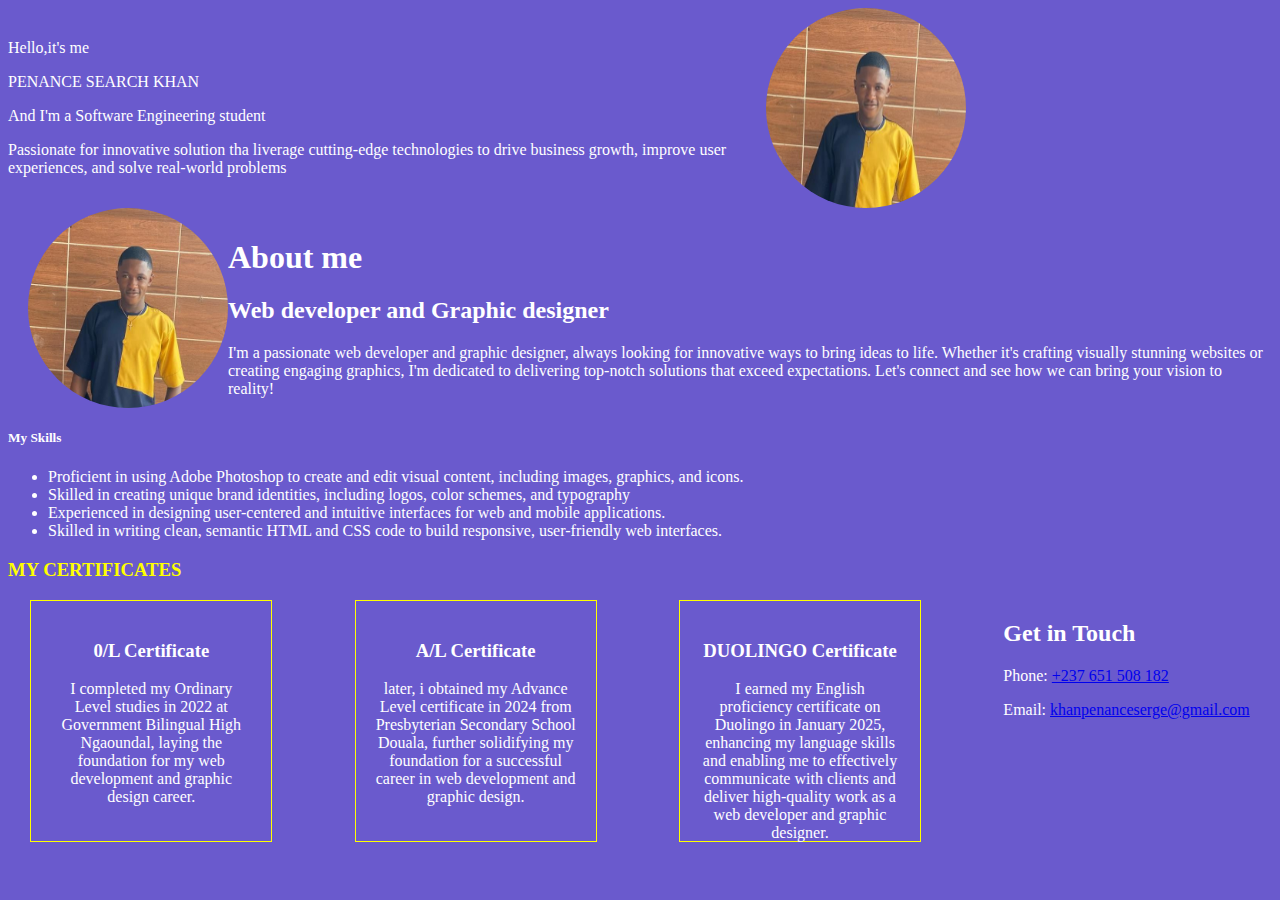
<file: index.html>
<!DOCTYPE html>
<html lang="en">
<head>
    <meta charset="UTF-8">
    <meta name="viewport" content="width=device-width, initial-scale=1.0">
    <title>Document</title>
</head>
<body>
    <link rel="stylesheet" type="text/css" href="style.css">

    <div class=" greetings" style="display: flex; flex-direction: row; align-items: center;">
        <div class="Eng" style="text-align: left; width: 60%;">
            <p>Hello,it's me</p>
            <p>PENANCE SEARCH KHAN</p>
            <p>And I'm a Software Engineering student</p>
            <p>Passionate for innovative solution tha liverage cutting-edge technologies to drive business growth, improve user experiences, and solve real-world problems</p>
        </div>
        <img src="./serge1.jpg" alt="Profile Picture" style="border-radius: 50%; width: 200px; height: 200px; margin-right: 20px;">
    </div>
    
    <div style="display: flex; flex-direction: row; align-items: center;">
        
        <img class="img" src="./serge2.jpg" width="200" height="200" style="border-radius: 50%; margin-left: 20px;">
        
        <div class="Aboutme">
          <h1>About me</h1>
          <h2>Web developer and Graphic designer</h2>
          <span>I'm a passionate web developer and graphic designer, always looking for innovative ways to bring ideas to life. Whether it's crafting visually stunning websites or creating engaging graphics, I'm dedicated to delivering top-notch solutions that exceed expectations. Let's connect and see how we can bring your vision to reality!</span>
        </div>
      </div>
      <div class="skills">
        <h5>My Skills</h5>
        <ul>
            <li>Proficient in using Adobe Photoshop to create and edit visual content, including images, graphics, and icons.
            </li>
            <li>Skilled in creating unique brand identities, including logos, color schemes, and typography</li>
            <li>Experienced in designing user-centered and intuitive interfaces for web and mobile applications.

            </li>
            <li>Skilled in writing clean, semantic HTML and CSS code to build responsive, user-friendly web interfaces.
            </li>
            
        </ul>
    </div>

      <div class="certificate">
        <h3>MY CERTIFICATES</h3>
      </div>
      <div class="OL" style="display: flex; justify-content: space-around; gap: 37.8px;">
        <div style="width: 200px; height: 200px; border: 1px solid yellow; text-align: center; padding: 20px;">
          <h3>0/L Certificate </h3>
          <span>I completed my Ordinary Level studies in 2022 at Government Bilingual High Ngaoundal, laying the foundation for my web development and graphic design career.</span>
          
        </div>
        
        <div class="AL" style="width: 200px; height: 200px; border: 1px solid yellow; text-align: center; padding: 20px;">
          <h3> A/L Certificate </h3>
          <span>later, i obtained my Advance Level certificate in 2024 from Presbyterian Secondary School Douala, further solidifying my foundation for a successful career in web development and graphic design.</span>
          
        </div>
        
        <div class="DL" style="width: 200px; height: 200px; border: 1px solid yellow; text-align: center; padding: 20px;">
          <h3>DUOLINGO Certificate</h3>
          <span>I earned my English proficiency certificate on Duolingo in January 2025, enhancing my language skills and enabling me to effectively communicate with clients and deliver high-quality work as a web developer and graphic designer.</span>
          
        </div>
        <section id="contact">
            <h2>Get in Touch</h2>
            <p> Phone: <a href="tel:+237651508182">+237 651 508 182</a> </p>
            <p> Email: <a href="mailto:khanpenanceserge@gmail.com">khanpenanceserge@gmail.com</a> </p>
            
        </section>
        

         
</body>
</html>
</file>
<file: style.css>
body{
    background-color: slateblue
}
.certificate{
    color: yellow;
}
.img{
    margin-right: -0px
}
.Aboutme{
    color: white
}
.skills{
    color: white;
}
.greetings{
    color: white;
}
.AL{
    color: white;
}
.OL{
    color: white;
}
.D
    columns: white;
}
</file>
